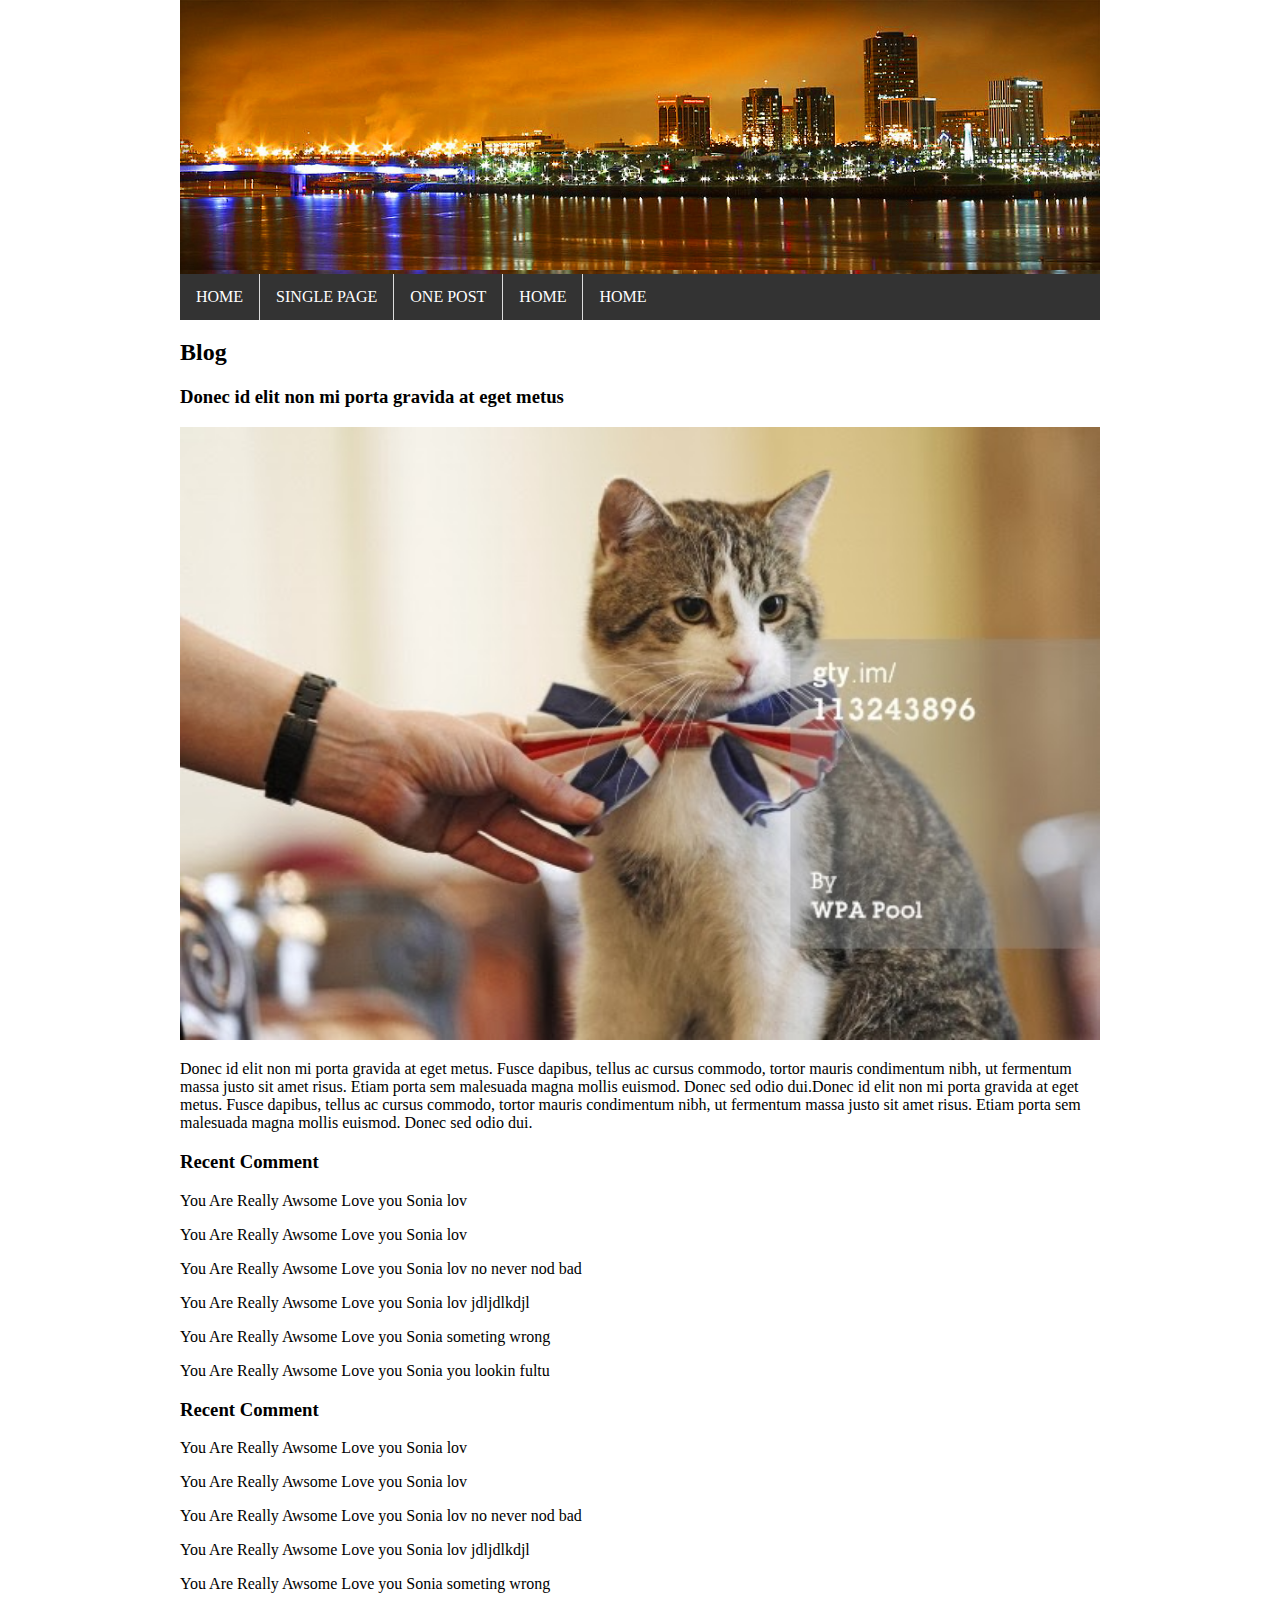
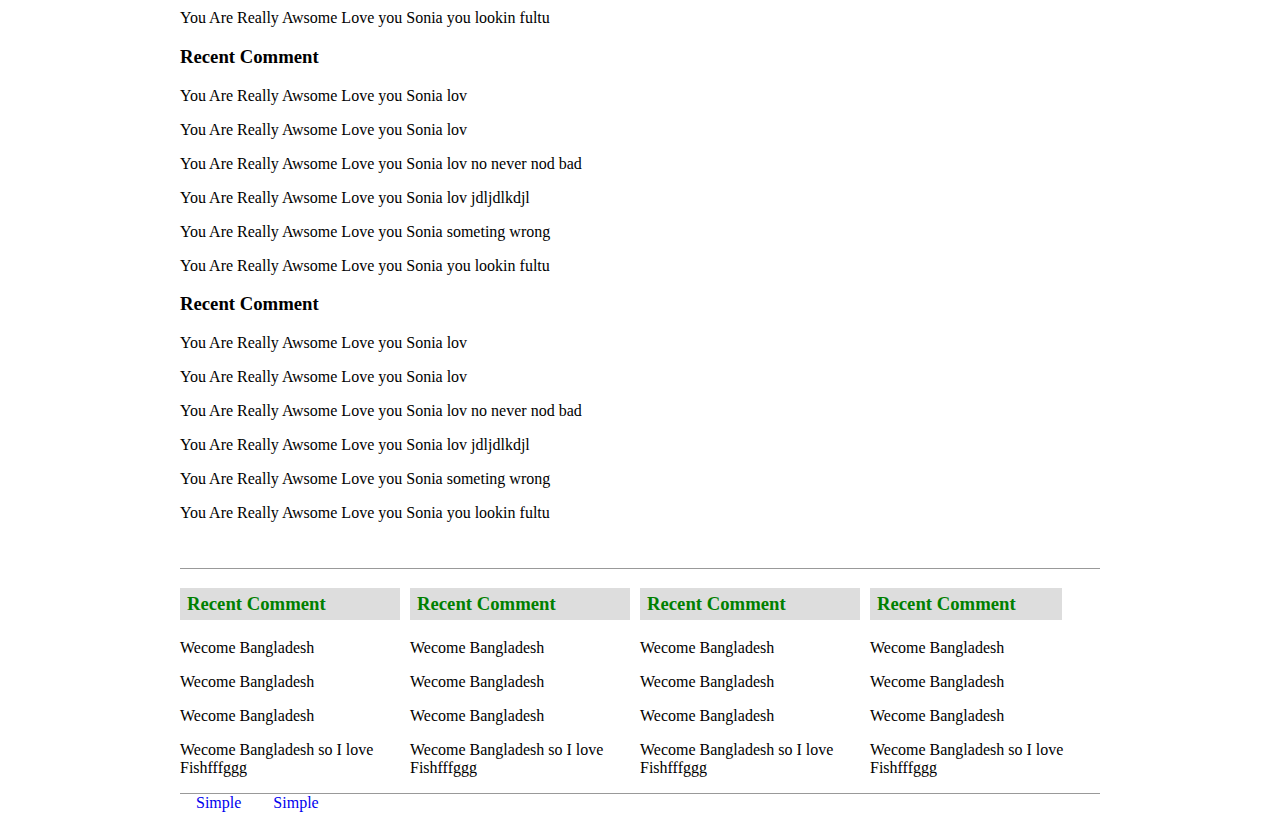
<file: single-post.html>
<!DOCTYPE html>
<html>
<head>
	<meta charset="utf-8">
	<meta http-equiv="X-UA-Compatible" content="IE=edge">
	<title>HTML TEMPLATE</title>
	<link rel="stylesheet" href="style.css">
</head>
<body>
<div class="container clearfix">

<!-- ================Start Header Section==================== -->
	<div class="site-head">
		<div class="header">
			<img src="images/long-beach-california-header.jpg" width="920" height="auto" />
		</div>
		<div class="nav">
			<ul>
				<li><a href="index.html">HOME</a></li>
				<li><a href="single.html">SINGLE PAGE</a></li>
				<li><a href="single-post.html">ONE POST</a></li>
				<li><a href="#">HOME</a></li>
				<li><a href="#">HOME</a></li>
			</ul>
		</div>
	</div>

	<!-- ================End Header Section==================== -->

<!-- ================Start Body Secrton==================== -->

	<div class="content clearfix">
	
	<!-- Single post style start here -->

		<div class="tex">
			<div class="blog-post">
				<div id="blog-head">
					<h2>Blog</h2>
				</div>
				<div id="blog-head">
					
					<h3>Donec id elit non mi porta gravida at eget metus</h3>
					<img src="images/British cat.jpg" class="img-responsive" alt="" width="100%" height="auto">
					<p>Donec id elit non mi porta gravida at eget metus. Fusce dapibus, tellus ac cursus commodo, tortor mauris condimentum nibh, ut fermentum massa justo sit amet risus. Etiam porta sem malesuada magna mollis euismod. Donec sed odio dui.Donec id elit non mi porta gravida at eget metus. Fusce dapibus, tellus ac cursus commodo, tortor mauris condimentum nibh, ut fermentum massa justo sit amet risus. Etiam porta sem malesuada magna mollis euismod. Donec sed odio dui.</p>

				
				


					
				</div>
			</div>
			<div class="sidebar">
				<h3>Recent Comment</h3>
				<p>You Are Really Awsome Love you Sonia lov </p>
				<p>You Are Really Awsome Love you Sonia lov </p>
				<p>You Are Really Awsome Love you Sonia lov no never nod bad </p>
				<p>You Are Really Awsome Love you Sonia lov jdljdlkdjl </p>
				<p>You Are Really Awsome Love you Sonia someting wrong </p>
				<p>You Are Really Awsome Love you Sonia you lookin fultu </p>

				<h3>Recent Comment</h3>
				<p>You Are Really Awsome Love you Sonia lov </p>
				<p>You Are Really Awsome Love you Sonia lov </p>
				<p>You Are Really Awsome Love you Sonia lov no never nod bad </p>
				<p>You Are Really Awsome Love you Sonia lov jdljdlkdjl </p>
				<p>You Are Really Awsome Love you Sonia someting wrong </p>
				<p>You Are Really Awsome Love you Sonia you lookin fultu </p>
				
				<h3>Recent Comment</h3>
				<p>You Are Really Awsome Love you Sonia lov </p>
				<p>You Are Really Awsome Love you Sonia lov </p>
				<p>You Are Really Awsome Love you Sonia lov no never nod bad </p>
				<p>You Are Really Awsome Love you Sonia lov jdljdlkdjl </p>
				<p>You Are Really Awsome Love you Sonia someting wrong </p>
				<p>You Are Really Awsome Love you Sonia you lookin fultu </p>
				
				
				<h3>Recent Comment</h3>
				<p>You Are Really Awsome Love you Sonia lov </p>
				<p>You Are Really Awsome Love you Sonia lov </p>
				<p>You Are Really Awsome Love you Sonia lov no never nod bad </p>
				<p>You Are Really Awsome Love you Sonia lov jdljdlkdjl </p>
				<p>You Are Really Awsome Love you Sonia someting wrong </p>
				<p>You Are Really Awsome Love you Sonia you lookin fultu </p>

			</div>
		</div>
	</div>


	<!-- ================End Body Secrton==================== -->



	<!--=============Footer Start here============== -->
	<div class="footer">
		<div class="tina ">
			<div class="second-footer clearfix">
				<div class="footer-1">
					<h3>Recent Comment</h3>
					<div class="ftr1-text">
						<p>Wecome Bangladesh</p>
						<p>Wecome Bangladesh</p>
						<p>Wecome Bangladesh</p>
						<p>Wecome Bangladesh so I love Fishfffggg</p>
						
					</div>

				</div>
				<div class="footer-2">
					<h3>Recent Comment</h3>
					<div class="ftr1-text">
						<p>Wecome Bangladesh</p>
						<p>Wecome Bangladesh</p>
						<p>Wecome Bangladesh</p>
						<p>Wecome Bangladesh so I love Fishfffggg</p>
						
					</div>
				</div>
				<div class="footer-3">
					<h3>Recent Comment</h3>
					<div class="ftr1-text">
						<p>Wecome Bangladesh</p>
						<p>Wecome Bangladesh</p>
						<p>Wecome Bangladesh</p>
						<p>Wecome Bangladesh so I love Fishfffggg</p>
						
					</div>
				</div>
				<div class="footer-4">
					<h3>Recent Comment</h3>
					<div class="ftr1-text">
						<p>Wecome Bangladesh</p>
						<p>Wecome Bangladesh</p>
						<p>Wecome Bangladesh</p>
						<p>Wecome Bangladesh so I love Fishfffggg </p>
						
					</div>
				</div>
            </div>
			<div class="nav-footer">
				<ul>
					<li><a href="#">Simple</a></li>
					<li><a href="#">Simple</a></li>
				</ul>
			</div>
		</div>
	</div>
</div>
	
</body>
</html>
</file>
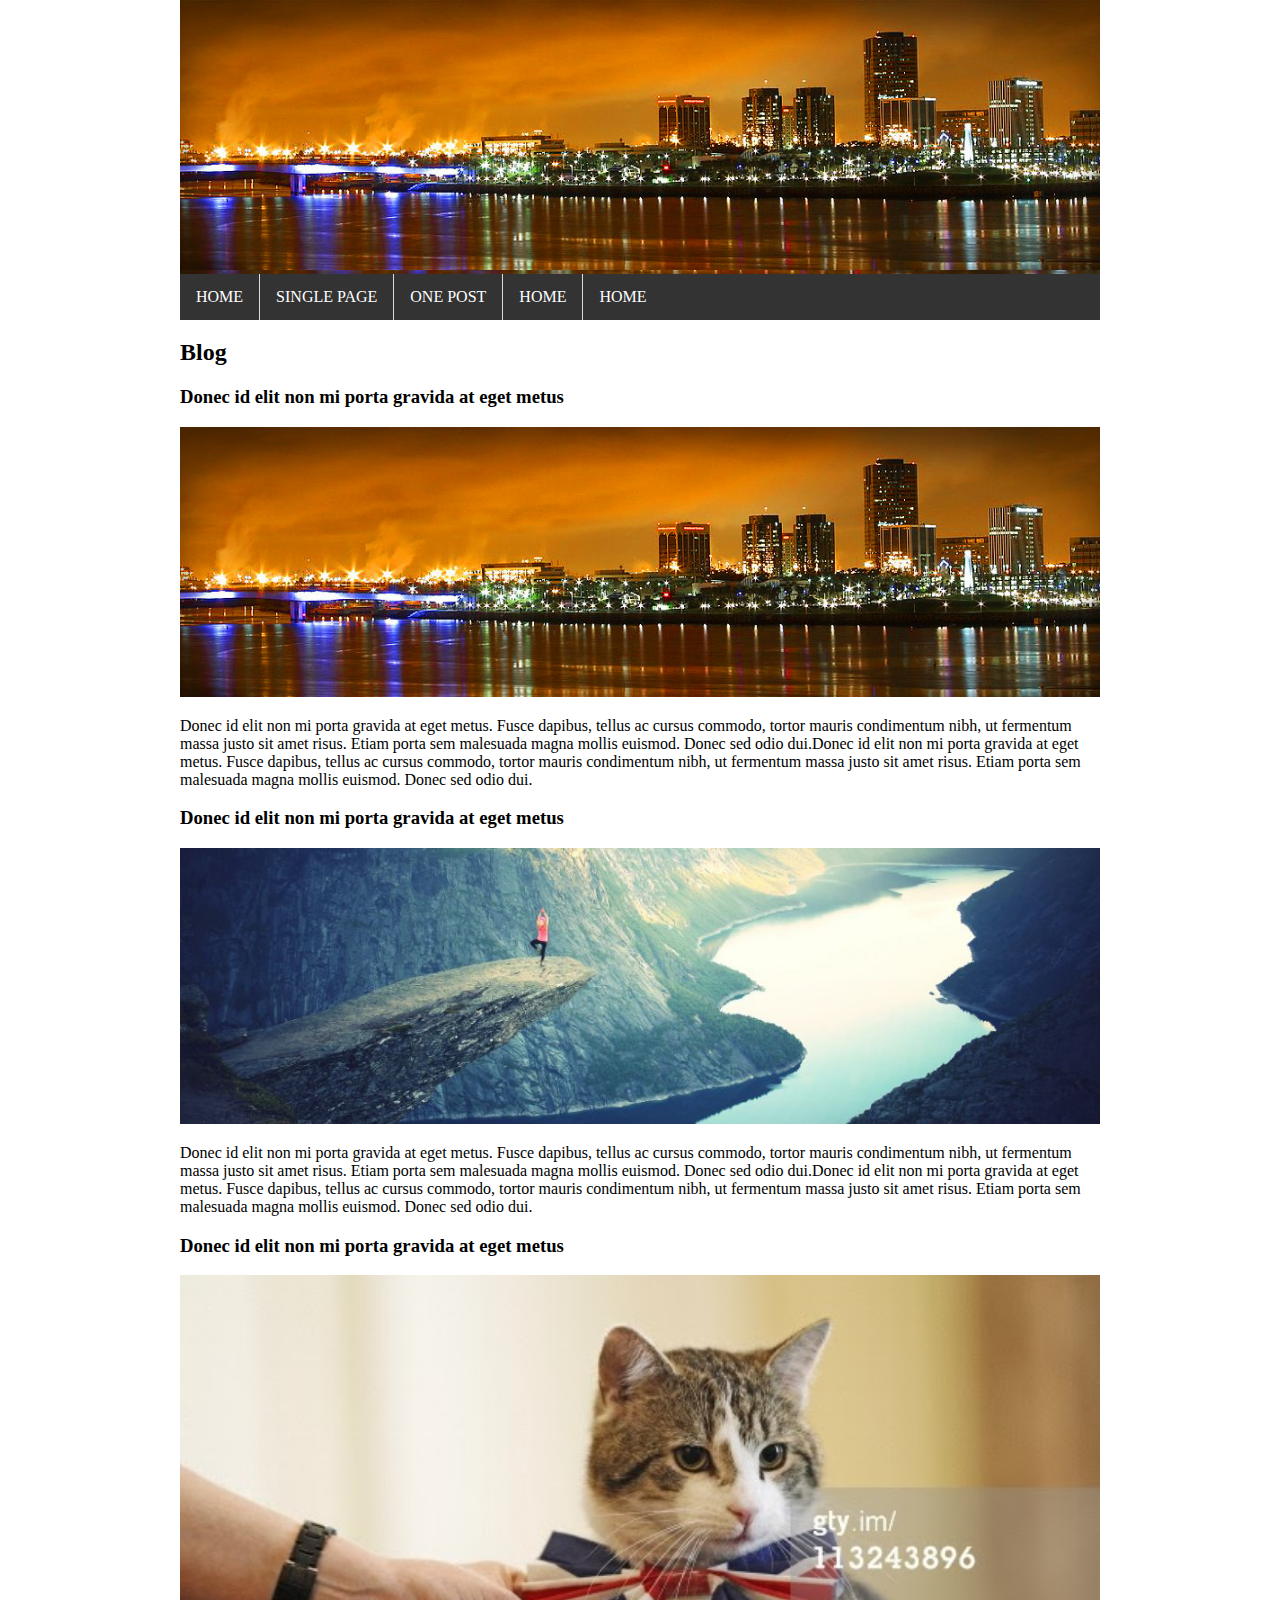
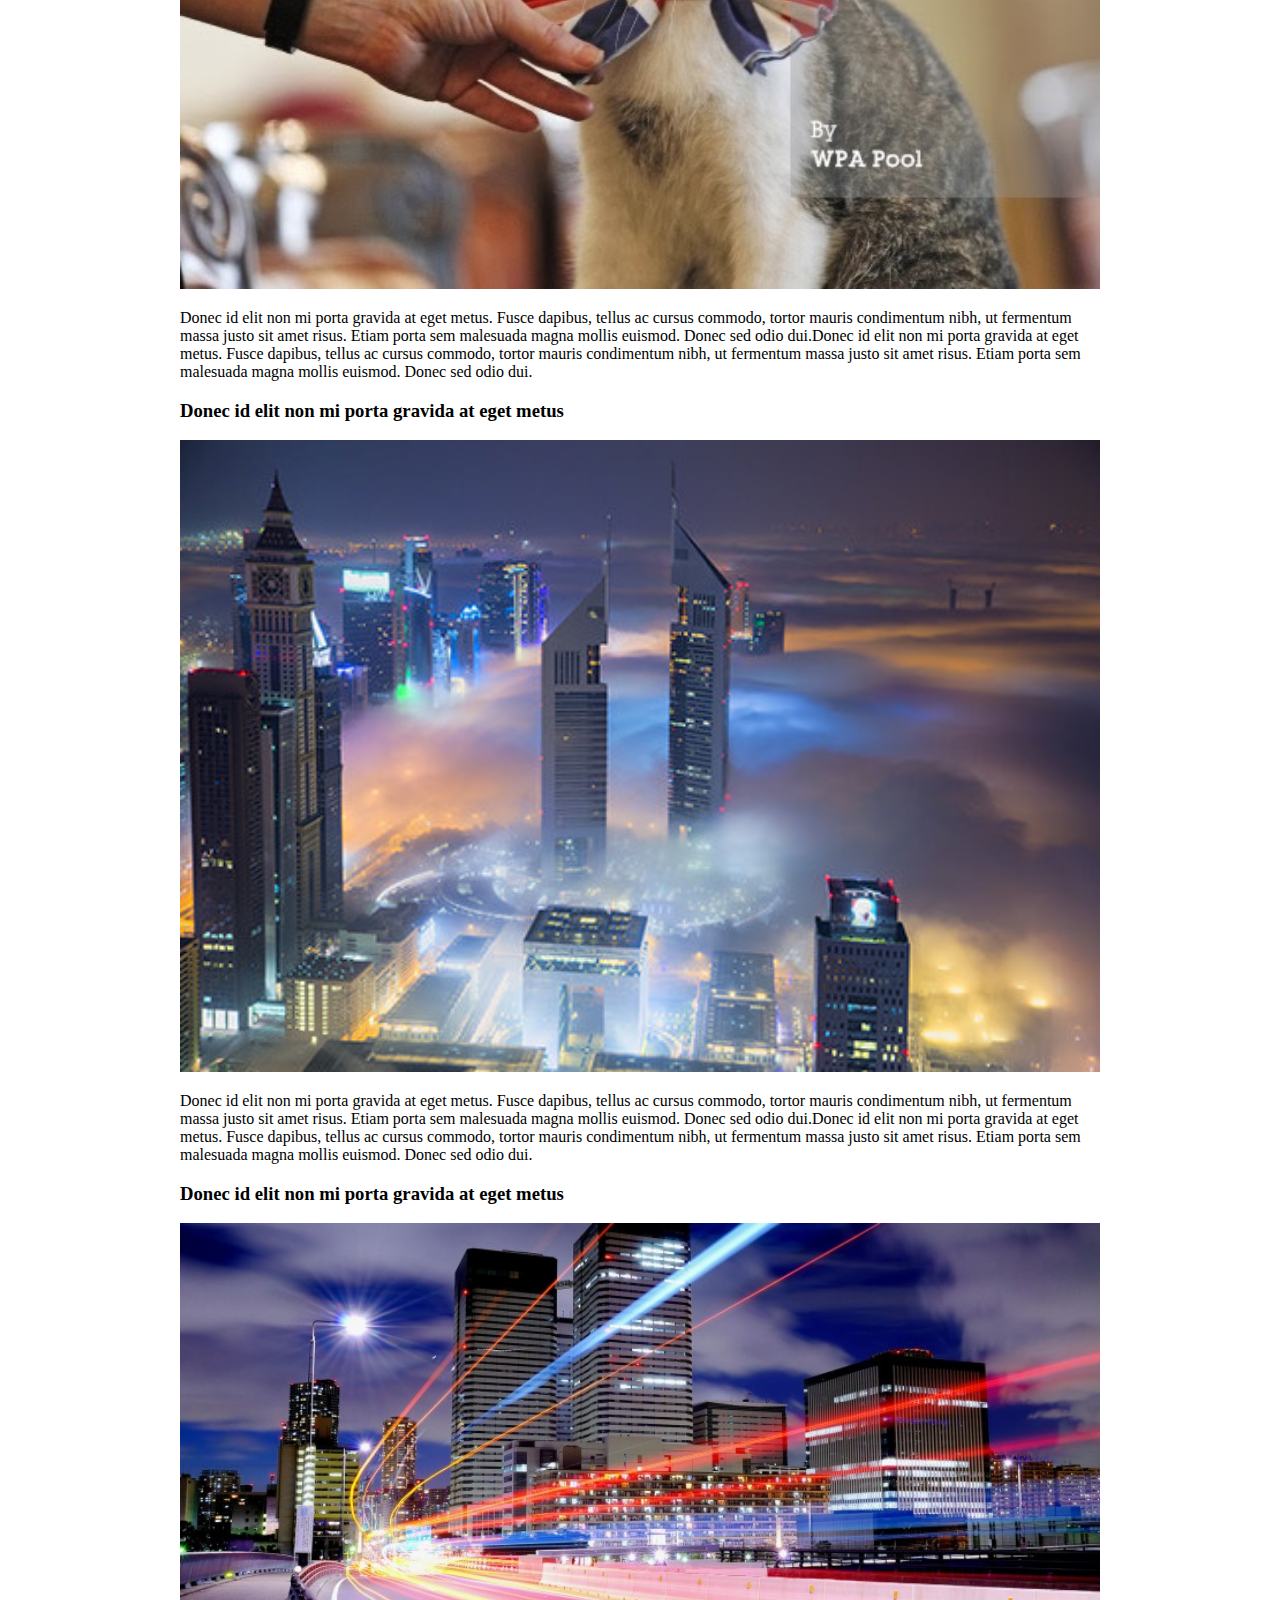
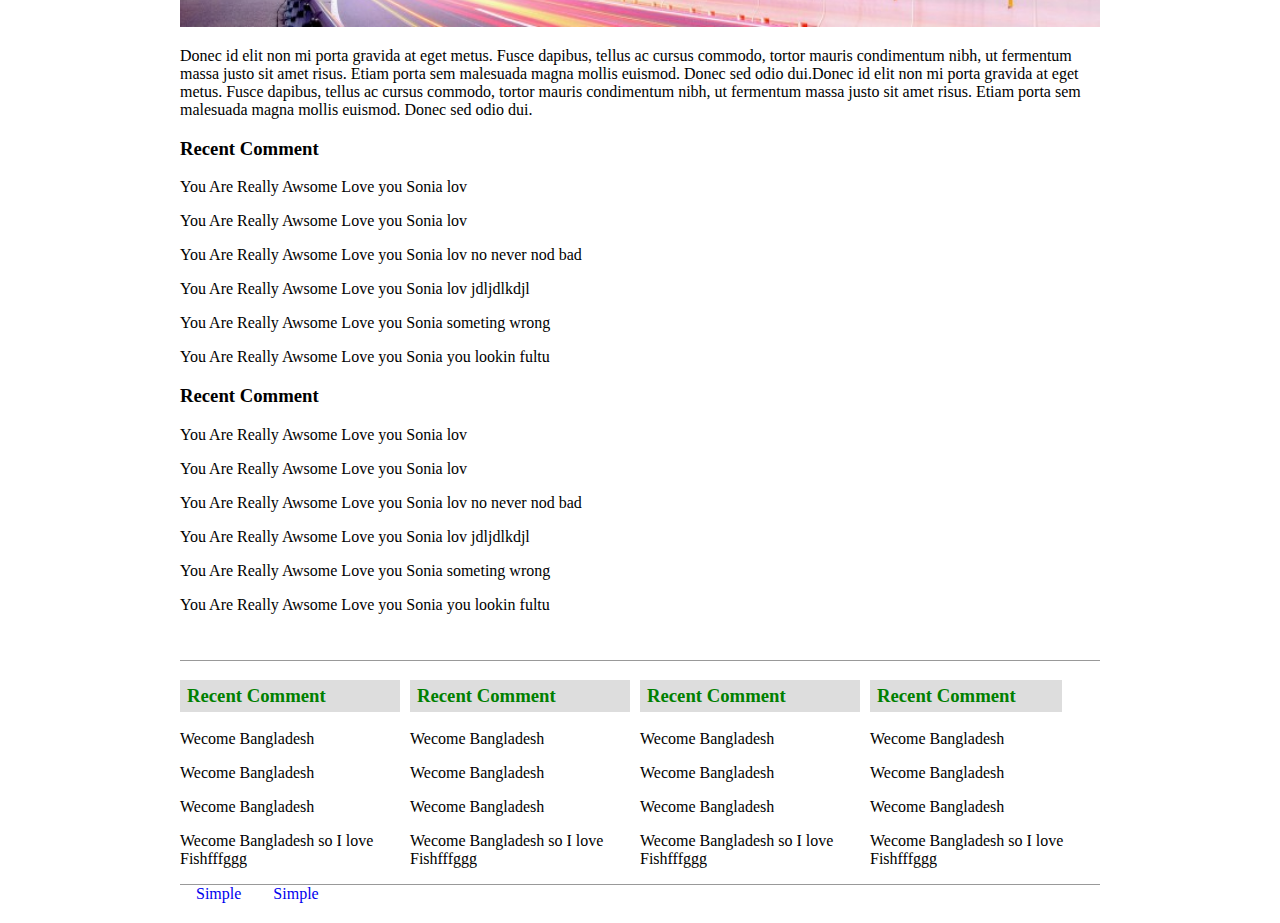
<file: single.html>
<!DOCTYPE html>
<html>
<head>
	<meta charset="utf-8">
	<meta http-equiv="X-UA-Compatible" content="IE=edge">
	<title>HTML TEMPLATE</title>
	<link rel="stylesheet" href="style.css">
</head>
<body>
<div class="container clearfix">

<!-- ================Start Header Section==================== -->
	<div class="site-head">
		<div class="header">
			<img src="images/long-beach-california-header.jpg" width="920" height="auto" />
		</div>
		<div class="nav">
			<ul>
				<li><a href="index.html">HOME</a></li>
				<li><a href="#">SINGLE PAGE</a></li>
				<li><a href="#">ONE POST</a></li>
				<li><a href="#">HOME</a></li>
				<li><a href="#">HOME</a></li>
			</ul>
		</div>
	</div>

	<!-- ================End Header Section==================== -->

<!-- ================Start Body Secrton==================== -->

	<div class="content clearfix">
	
	<!-- Single post style start here -->

		<div class="tex">
			<div class="blog-post">
				<div id="blog-head">
					<h2>Blog</h2>
				</div>
				<div id="blog-head">
					<h3>Donec id elit non mi porta gravida at eget metus</h3>
					<img src="images/long-beach-california-header.jpg" class="img-responsive" alt="" width="100%" height="auto">
					<p>Donec id elit non mi porta gravida at eget metus. Fusce dapibus, tellus ac cursus commodo, tortor mauris condimentum nibh, ut fermentum massa justo sit amet risus. Etiam porta sem malesuada magna mollis euismod. Donec sed odio dui.Donec id elit non mi porta gravida at eget metus. Fusce dapibus, tellus ac cursus commodo, tortor mauris condimentum nibh, ut fermentum massa justo sit amet risus. Etiam porta sem malesuada magna mollis euismod. Donec sed odio dui.</p>
					

					<h3>Donec id elit non mi porta gravida at eget metus</h3>
					<img src="images/trolltunga.jpg" class="img-responsive" alt="" width="100%" height="auto">
					<p>Donec id elit non mi porta gravida at eget metus. Fusce dapibus, tellus ac cursus commodo, tortor mauris condimentum nibh, ut fermentum massa justo sit amet risus. Etiam porta sem malesuada magna mollis euismod. Donec sed odio dui.Donec id elit non mi porta gravida at eget metus. Fusce dapibus, tellus ac cursus commodo, tortor mauris condimentum nibh, ut fermentum massa justo sit amet risus. Etiam porta sem malesuada magna mollis euismod. Donec sed odio dui.</p>


					<h3>Donec id elit non mi porta gravida at eget metus</h3>
					<img src="images/British cat.jpg" class="img-responsive" alt="" width="100%" height="auto">
					<p>Donec id elit non mi porta gravida at eget metus. Fusce dapibus, tellus ac cursus commodo, tortor mauris condimentum nibh, ut fermentum massa justo sit amet risus. Etiam porta sem malesuada magna mollis euismod. Donec sed odio dui.Donec id elit non mi porta gravida at eget metus. Fusce dapibus, tellus ac cursus commodo, tortor mauris condimentum nibh, ut fermentum massa justo sit amet risus. Etiam porta sem malesuada magna mollis euismod. Donec sed odio dui.</p>


					<h3>Donec id elit non mi porta gravida at eget metus</h3>
					<img src="images/recent-images.jpg" class="img-responsive" alt="" width="100%" height="auto">
					<p>Donec id elit non mi porta gravida at eget metus. Fusce dapibus, tellus ac cursus commodo, tortor mauris condimentum nibh, ut fermentum massa justo sit amet risus. Etiam porta sem malesuada magna mollis euismod. Donec sed odio dui.Donec id elit non mi porta gravida at eget metus. Fusce dapibus, tellus ac cursus commodo, tortor mauris condimentum nibh, ut fermentum massa justo sit amet risus. Etiam porta sem malesuada magna mollis euismod. Donec sed odio dui.</p>


					<h3>Donec id elit non mi porta gravida at eget metus</h3>
					<img src="images/highway-wallpaper.jpg" class="img-responsive" alt="" width="100%" height="auto">
					<p>Donec id elit non mi porta gravida at eget metus. Fusce dapibus, tellus ac cursus commodo, tortor mauris condimentum nibh, ut fermentum massa justo sit amet risus. Etiam porta sem malesuada magna mollis euismod. Donec sed odio dui.Donec id elit non mi porta gravida at eget metus. Fusce dapibus, tellus ac cursus commodo, tortor mauris condimentum nibh, ut fermentum massa justo sit amet risus. Etiam porta sem malesuada magna mollis euismod. Donec sed odio dui.</p>
				</div>
			</div>
			<div class="sidebar">
				<h3>Recent Comment</h3>
				<p>You Are Really Awsome Love you Sonia lov </p>
				<p>You Are Really Awsome Love you Sonia lov </p>
				<p>You Are Really Awsome Love you Sonia lov no never nod bad </p>
				<p>You Are Really Awsome Love you Sonia lov jdljdlkdjl </p>
				<p>You Are Really Awsome Love you Sonia someting wrong </p>
				<p>You Are Really Awsome Love you Sonia you lookin fultu </p>

				<h3>Recent Comment</h3>
				<p>You Are Really Awsome Love you Sonia lov </p>
				<p>You Are Really Awsome Love you Sonia lov </p>
				<p>You Are Really Awsome Love you Sonia lov no never nod bad </p>
				<p>You Are Really Awsome Love you Sonia lov jdljdlkdjl </p>
				<p>You Are Really Awsome Love you Sonia someting wrong </p>
				<p>You Are Really Awsome Love you Sonia you lookin fultu </p>

			</div>
		</div>
	</div>


	<!-- ================End Body Secrton==================== -->



	<!--=============Footer Start here============== -->
	<div class="footer">
		<div class="tina ">
			<div class="second-footer clearfix">
				<div class="footer-1">
					<h3>Recent Comment</h3>
					<div class="ftr1-text">
						<p>Wecome Bangladesh</p>
						<p>Wecome Bangladesh</p>
						<p>Wecome Bangladesh</p>
						<p>Wecome Bangladesh so I love Fishfffggg</p>
						
					</div>

				</div>
				<div class="footer-2">
					<h3>Recent Comment</h3>
					<div class="ftr1-text">
						<p>Wecome Bangladesh</p>
						<p>Wecome Bangladesh</p>
						<p>Wecome Bangladesh</p>
						<p>Wecome Bangladesh so I love Fishfffggg</p>
						
					</div>
				</div>
				<div class="footer-3">
					<h3>Recent Comment</h3>
					<div class="ftr1-text">
						<p>Wecome Bangladesh</p>
						<p>Wecome Bangladesh</p>
						<p>Wecome Bangladesh</p>
						<p>Wecome Bangladesh so I love Fishfffggg</p>
						
					</div>
				</div>
				<div class="footer-4">
					<h3>Recent Comment</h3>
					<div class="ftr1-text">
						<p>Wecome Bangladesh</p>
						<p>Wecome Bangladesh</p>
						<p>Wecome Bangladesh</p>
						<p>Wecome Bangladesh so I love Fishfffggg </p>
						
					</div>
				</div>
            </div>
			<div class="nav-footer">
				<ul>
					<li><a href="#">Simple</a></li>
					<li><a href="#">Simple</a></li>
				</ul>
			</div>
		</div>
	</div>
</div>
	
</body>
</html>
</file>
<file: style.css>
body{
	margin: 0;
	padding: 0;
}
.container{
	width: 920px;
	margin: 0 auto;
}

/* Clearfix */
.clearfix:before, .clearfix:after { content: ""; display: table; }
.clearfix:after { clear: both; }
.clearfix { *zoom: 1; }


div.header{
    background-image: url("images/long-beach-california-header.jpg");
    background-repeat: no-repeat;
    width: 920px;
    height: auto;
    
    
}


/*  Navigation Menu Style */

.nav ul{
	margin: 0;
	padding: 0;
	list-style: none;
	overflow: hidden;
	background-color: #333;
	
}
.nav ul li{
	float: left;
	border-right:1px solid #ddd;
}

.nav ul li:last-child{
	border-right: none;

}


.nav ul li a{
	    display: block;
    color: white;
    text-align: center;
    padding: 14px 16px;
    text-decoration: none;

}
.nav ul li a:hover{
	background-color: #111;
}

/*  Content Header */
.full-tex{
	width: 100%;
	margin-bottom: 20px;
}
.full-tex h2{
	text-align: center;
}

/* Left Side */
.left-side{
	width: 47%;
    float: left;
    text-align: justify;

}
.left-side img{
	float: left;
    margin-right: 13px;
    border: 8px solid #ddd;

}
 

/* Right Side */
.right-side{
	width: 47%;
    float: right;
    text-align: justify;

}

.right-side img{
	float: left;
    margin-right: 13px;
    border: 8px solid #ddd;
}

/*  Post-Category-Title */
#title{
	background-color: #ddd;
}
#title h3{
	    padding: 5px 0 6px 17px;
	font-size: 20px;
}


/*  Footer Start Here */

.footer{
	margin-top: 30px;
	border-top: 1px solid #999;
}
.site-footer{
	border-bottom: 1px solid #000;
	margin-bottom: 30px;
}

/*  Footer navigatin menus start here */
.nav-footer ul{
	margin: 0;
	padding: 0;
	list-style: none;

}
.nav-footer ul li{
	float: left;
	margin-bottom: 20px;
}
.nav-footer ul li a{
	padding: 14px 16px;
	text-decoration: none;



}
.tina{
	broder bottom: 1px solid #999;
}


/*  Footer Style */
.footer-1{
	width: 25%;
	float: left;
}
.footer-2{
	width: 25%;
	float: left;
}
.footer-3{
	width: 25%;
	float: left;
}

.footer-4{
	width: 22%;
	float: left;
}
.second-footer {
	margin: 0;
}

/* Footer 1 */
.footer-1 h3,
.footer-2 h3,
.footer-3 h3,
.footer-4 h3{
	background-color: #ddd;
    color: green;
    padding: 5px 0 5px 7px;
    margin-right: 10px;
   
}

.nav-footer{
	border-top: 1px solid #999;
}
</file>
